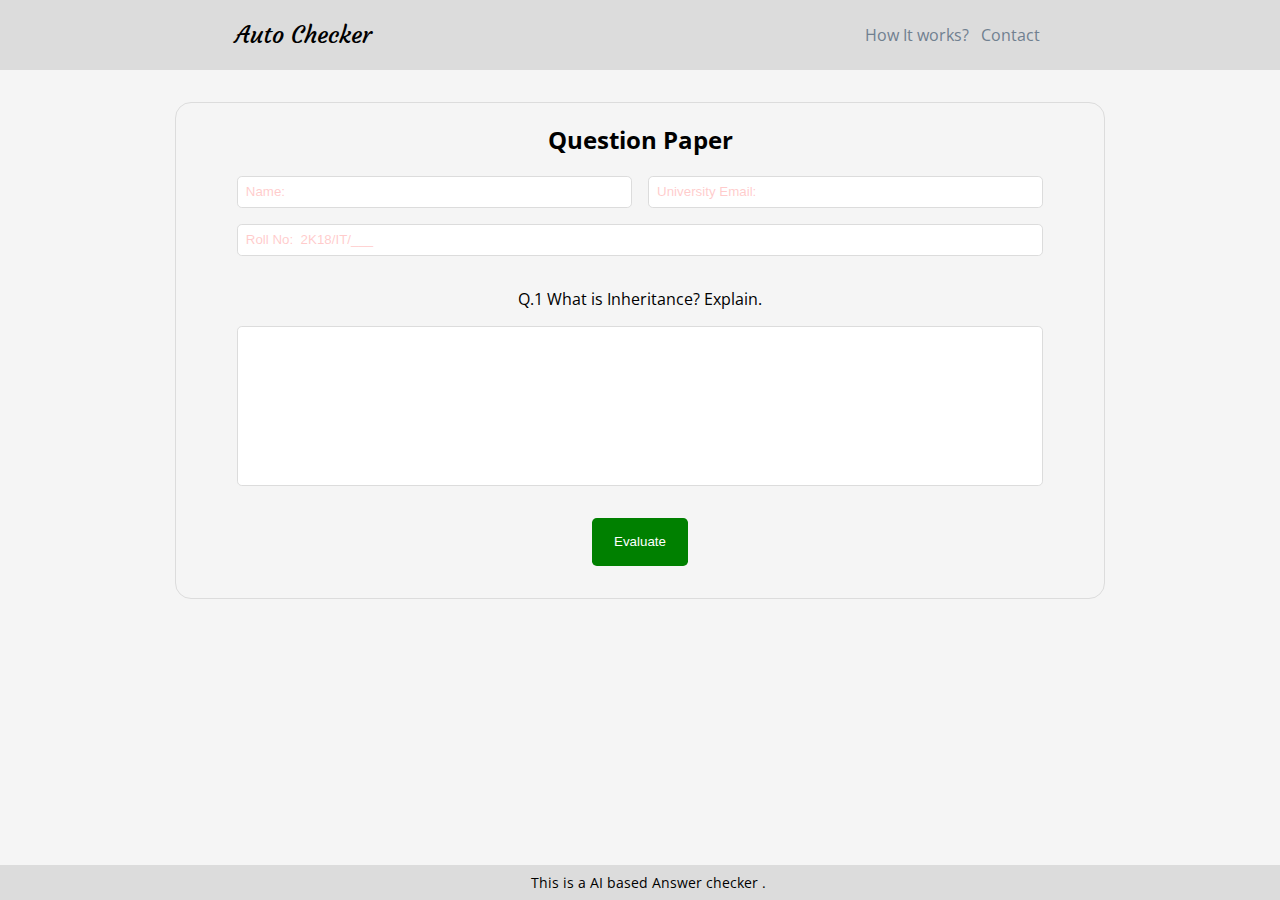
<file: AIbasedAutomaticAnswerChecker/index.html>
<!DOCTYPE html>
<html lang="en">
<head>
    <meta charset="UTF-8">
    <meta http-equiv="X-UA-Compatible" content="IE=edge">
    <meta name="viewport" content="width=device-width, initial-scale=1.0">
    <title>AI Checker</title>
    <link rel="stylesheet" href="./style.css"> 
    <link rel="icon" href="../tick.png" type="image/gif" sizes="16x16">

</head>
<body>
    <!-- <div style="display: flex;flex-direction:column;justify-content: center;align-items: center;">
        <p>Ques 1. What do you mean by OOPS ?</p>
        <form>
            <p>Type your answer here !! </p>
            <textarea cols="50" rows="20">


            </textarea>
            <br>
            <button type="submit" style="margin: auto;">Check !</button>
        </form>
    </div>
     -->

     <header>
        <div id="logo">Auto Checker</div>
        <nav>
          <ul> 
            <li><a href="#">How It works?</a></li>
            <li><a href="#">Contact </a></li>
          </ul>
        </nav>  
      </header>

     <main>
        <form id="contact" action="./compute" method="POST">
          <h2>Question Paper</h2>
          <div id="contact-info">
            <input type="text"   id="name"  placeholder="Name: " name="name"/>
            <input type="text" id="email"  placeholder="University Email: " name="email"/>
          </div>  
          <input type="text" name="rollno"  id="rollno" placeholder="Roll No:  2K18/IT/___"/>
          <p>Q.1 What is Inheritance? Explain. </p>
          <textarea id="message" name="answer"></textarea>
          <button type="submit" form="contact" value="submit">
            Evaluate
          </button>
        </form>
      </main> 

      

      <footer>This is a AI based Answer checker .</footer>
</body>
<script>

// $("button").click(function () {
//   $(".pop_up").addClass("open");
// });
// $(".pop_up .close").click(function () {
//   $(".pop_up").removeClass("open");
// });
</script>
</html>
</file>
<file: AIbasedAutomaticAnswerChecker/style.css>
@import url('https://fonts.googleapis.com/css2?family=Courgette&display=swap');
@import url('https://fonts.googleapis.com/css2?family=Open+Sans&display=swap');

body {
  font-family: 'Open Sans', sans-serif; 
  margin: 0;
  background: whitesmoke;
}

header {
  width: 100%;
  padding: 0.5rem;
  display: flex;
  justify-content: space-around;
  align-items: center;
  background: gainsboro;
}

#logo {
  font-family: 'Courgette', serif;
  font-size: 1.5rem;
  margin: 0rem;
}

nav ul {
  width: 12.3rem;
  list-style: none;
}

nav ul li {
  display: inline;
  margin-right: 0.5rem;
}

nav ul li a {
  color: slategrey;
  text-decoration: none;
}

nav ul li a:hover {
  color: steelblue;
  transition: 200ms ease-in;
}

main {
  width: 100%;
  display: flex;
  justify-content: center;
}

form {
  width: 70%;
  margin-top: 2rem;
  padding: 0 1rem 2rem;
  display: flex;
  flex-direction: column;
  align-items: center;
  border: 0.1rem solid gainsboro;
  border-radius: 1rem;
}

#contact-info {
  width: 90%;
  display: flex;
  justify-content: space-between;
}

#contact-info input {
  width: 49%;
}

input {
  width: 90%;
  height: 2rem;
  padding-left: 0.5rem;
  margin-bottom: 1rem;
  border: 0.1rem solid gainsboro;
  border-radius: 0.3rem;
  box-sizing: border-box;
}

textarea {
  width: 90%;
  height: 10rem;
  resize: none;
  margin-bottom: 2rem;
  border: 0.1rem solid gainsboro;
  border-radius: 0.3rem;
  box-sizing: border-box;
}

button {
  color: white;
  width: 6rem;
  height: 3rem;
  background: green;
  border: none;
  border-radius: 0.3rem;
}

button:hover {
  border: 0.1rem solid steelblue;
  cursor: pointer;
}

footer {
  font-size: 0.9rem;
  text-align: center;
  width: 100%;
  position: fixed;
  bottom: 0;
  padding: 0.5rem;
  background: gainsboro;
}

@media(max-width: 767px) {
  form {
    width: 90%;
  }
  
  #contact-info {
    flex-direction: column;
  }
  
  #contact-info input {
    width: 100%;
  }
  
  footer {
    display: none;
  }
}


::placeholder { 
    color: red;
    opacity: 0.2;  
  }
</file>
